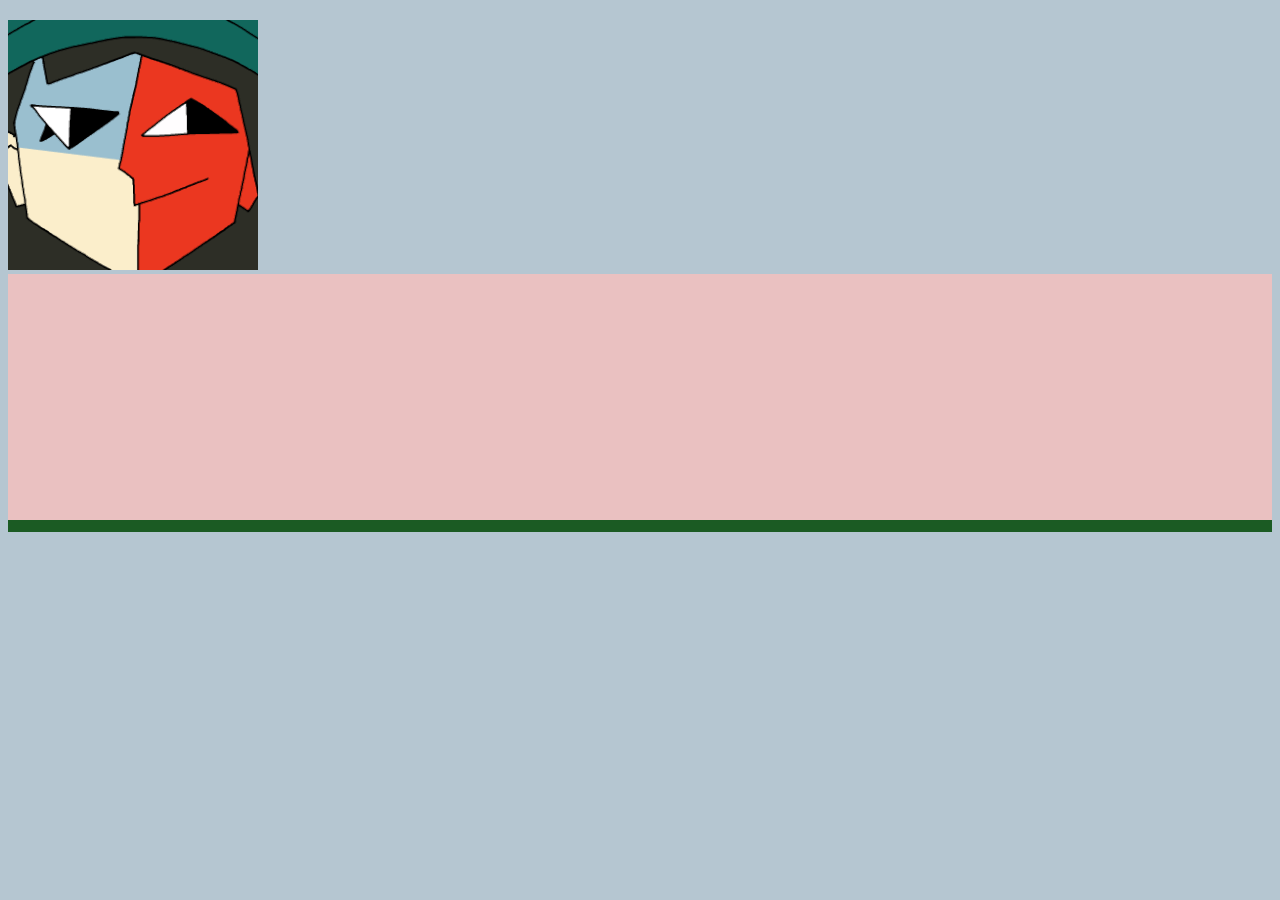
<file: citing code/index.html>
<!DOCTYPE html>
<html>
    <head>
        <meta name="viewport" content="width=device-width, initial-scale=1">
      <title>sorry man</title>
    <style>
         body {background-color:#b5c6d1;}
        .container {
         position: relative;
        width: 100%;
        max-width: 250px;
        }
   
        .text {
         font-size: 6vw;
         word-spacing: 0.2em;
         margin: 0 auto;
         background: #eac1c1;
         padding: 1em;
         border-bottom: 1vw solid #1b5b23;
         position:relative;
         line-height: 1.2em;
      }


      .container2 {
         position: relative;
        width: 100%;
        max-width: 250px;
        }
        .text2 {
   font-size: 6vw;
   word-spacing: 0.2em;
   margin: 0 auto;
   background: #fff;
   padding: 1em;
   border-bottom: 1vw solid #0e6dad;
   position:relative;
   line-height: 1.2em;
}
        .overlay {
        position: absolute;
        top: 0;
        bottom: 0;
        left: 0;
        right: 0;
        height: 100%;
        width: 100%;
        opacity: 0;
        background-color: #b5c6d1; /*changed the background to white*/
        }

        .container:hover .overlay {
        opacity: 1;
        }

        .container2:hover .overlay {
        opacity: 1;
        }
        
.text span {
   opacity: 0;
}
.text span.revealed {
   opacity: 1;
}
.text span.revealed2 {
   opacity: 1;
}


/* Demo styles */
/* body { 
   background: #3498db;
   padding: 3em;
   font-family: 'Sora', monospace; 
}*/


    </style>
</head>
<body>

<h2></h2>
<p></p>

<div class="container">
  <img src="EnaDefault.png">
  <div class="overlay">
    <img id="ena" src="EnaSeason2_Talk.webp"> <!-- replaced the icon and transparent background with a gif-->
  </div>
</div>
<div class="text">
<script src ="script.js"></script>
</div>

<!--<p>
<div class ="container2">
   <img src="ena-dream-bbq-ena-joel-g.gif" width="250">
   <div class="overlay">
      <img id="ena2" src="ena-dream-bbq.gif" width="250">
   </div>
</div>
   <div class="text2">
</div> !-->

</p>
<!--https://www.w3schools.com/howto/howto_css_image_overlay_icon.asp
   https://www.youtube.com/watch?v=8i2K7uwh124-->

</body>
</html>
</file>
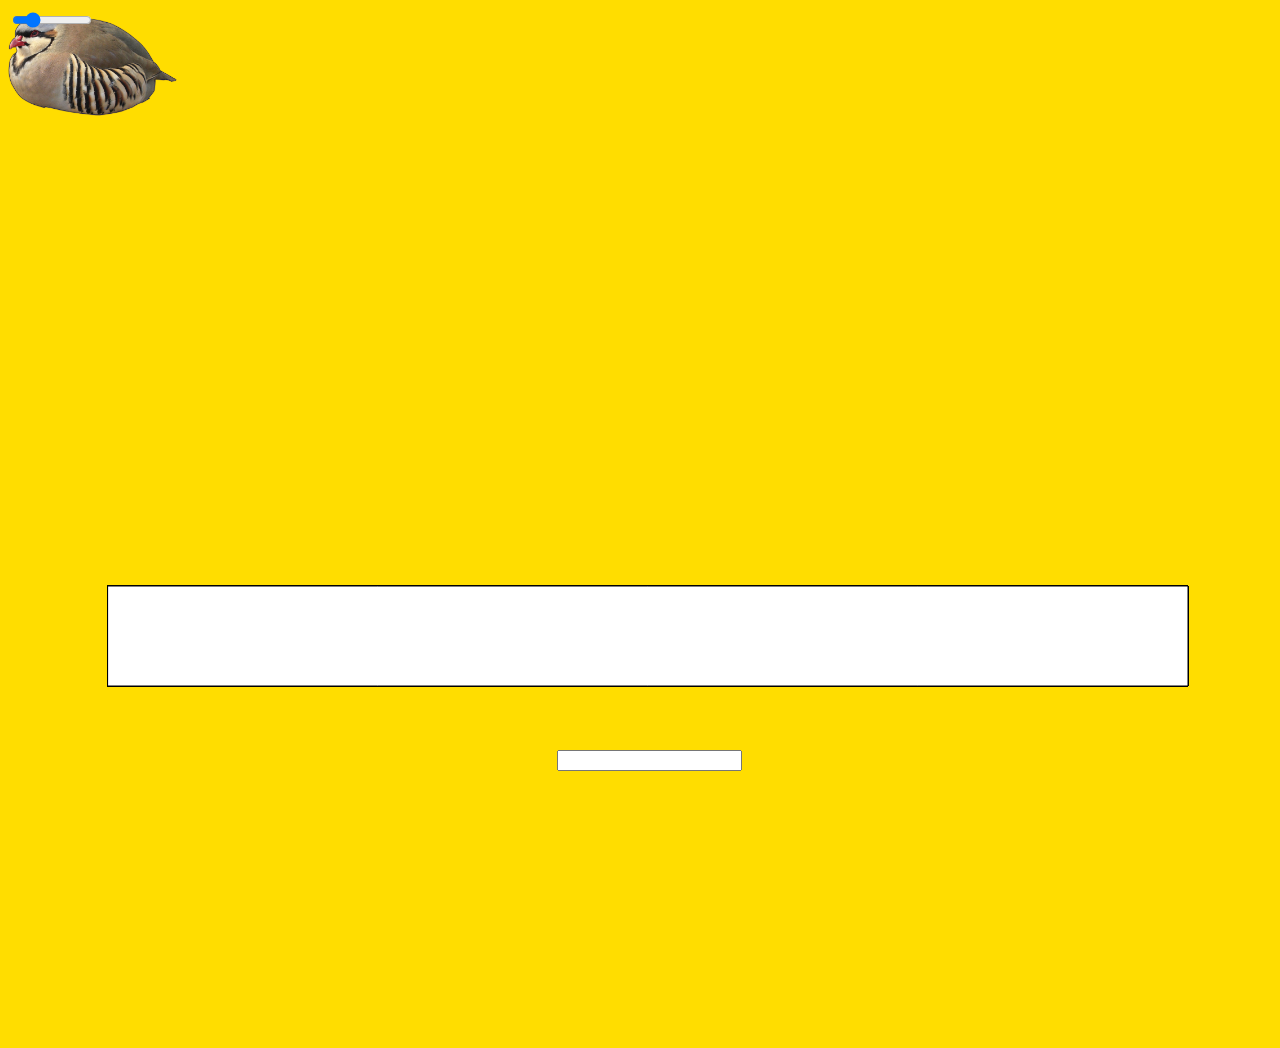
<file: text adventure/index.html>
<!DOCTYPE html>
    <head>
        <title>
            nanaiwa site
        </title>
        <script src="p5.min.js"></script>
        <link rel= "stylesheet" href= "styles.css">

        
    </head>
    <body>
        <p>
            <!-- <img src="184144368_o6.webp" height="200"> 
        </p> !-->
        <p>
        
        <!-- <P> html text input. oopsies
            <form>
                <div class="center">
                  <label for="uname">Choose a NAME. IDIOT: </label>
                  <input type="text" id="uname" name="name" />
                </div>
                <div class="center">
                    <button id="button" onclick="load()">Submit</button>

                </div>
              </form>
              <script>
                function load() {
                    document.getElementById("button")
                }
              </script> !-->
        <p>
            <script src="sketch.js"></script>
        </p>
            <img src="Shuu_sprite.webp" height="100" id="shuu">
        </P>
    </body>
</file>
<file: text adventure/styles.css>
body {background-color: #ffdd00;}
.center {
    margin: auto;
    text-align: center;
    padding: 10px;
    width: 60%;
    border:0px solid #005007}
</file>
